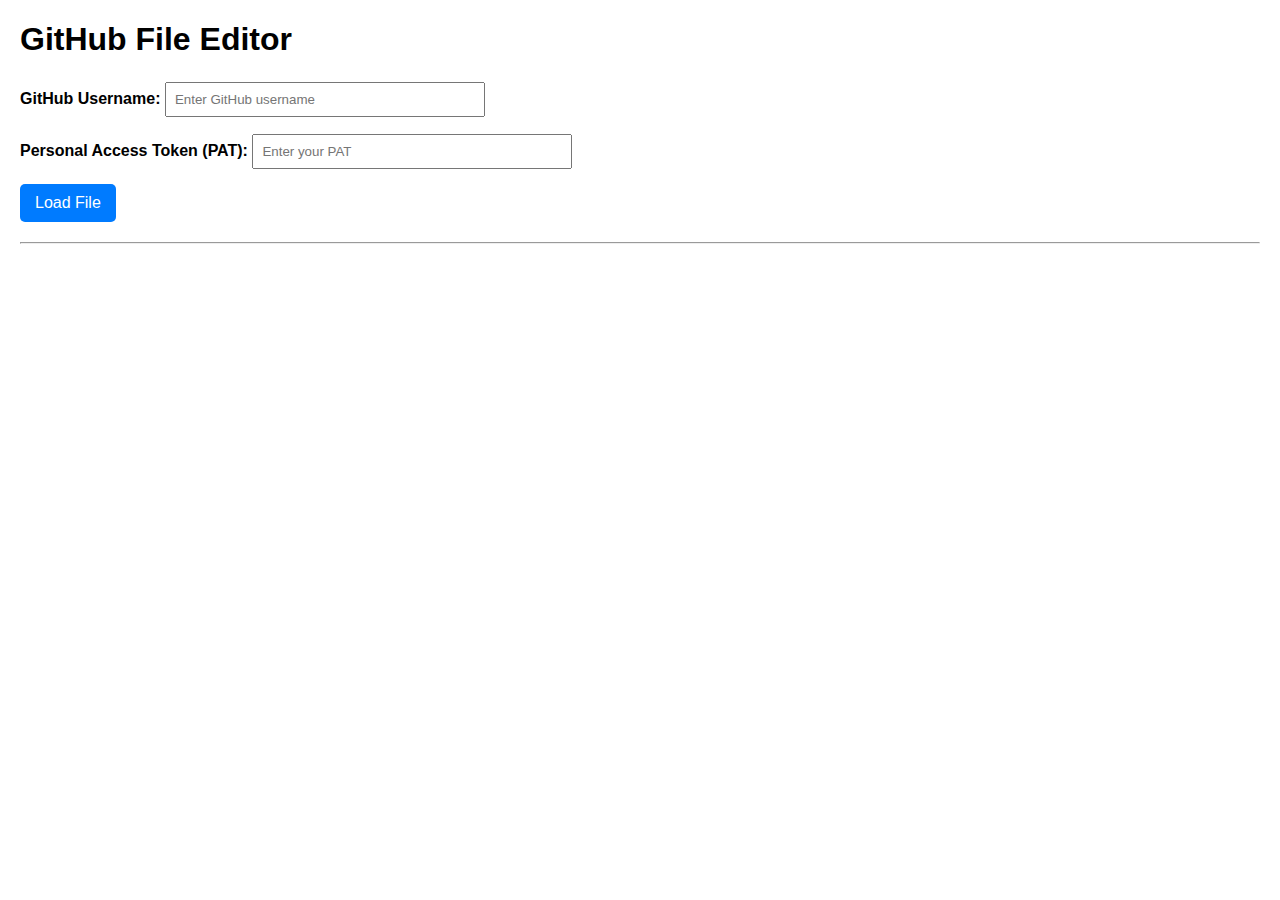
<file: docs/index.html>
<!DOCTYPE html>
<html lang="en">
<head>
  <meta charset="UTF-8">
  <meta name="viewport" content="width=device-width, initial-scale=1.0">
  <title>GitHub File Editor</title>
  <link rel="stylesheet" href="styles.css">
</head>
<body>
  <h1>GitHub File Editor</h1>
  
  <!-- Authentication Form -->
  <div class="auth-form">
    <label for="username">GitHub Username:</label>
    <input type="text" id="username" placeholder="Enter GitHub username">
    <br>
    <label for="token">Personal Access Token (PAT):</label>
    <input type="password" id="token" placeholder="Enter your PAT">
    <br>
    <button id="loadFile">Load File</button>
  </div>
  
  <hr>
  
  <!-- File Editor -->
  <div id="editor" class="editor" style="display: none;">
    <h2>Editing File: <span id="currentFile"></span></h2>
    <textarea id="fileContent" rows="20" cols="80"></textarea>
    <br>
    <button id="saveFile">Save Changes</button>
  </div>

  <script src="main.js"></script>
</body>
</html>
</file>
<file: docs/styles.css>
body {
    font-family: Arial, sans-serif;
    margin: 20px;
  }
  
  .auth-form {
    margin-bottom: 20px;
  }
  
  label {
    display: inline-block;
    margin-top: 10px;
    font-weight: bold;
  }
  
  input {
    margin-bottom: 15px;
    padding: 8px;
    width: 300px;
  }
  
  button {
    padding: 10px 15px;
    cursor: pointer;
    background-color: #007bff;
    color: white;
    border: none;
    border-radius: 5px;
    font-size: 16px;
  }
  
  button:hover {
    background-color: #0056b3;
  }
  
  .editor {
    margin-top: 30px;
  }
  
  textarea {
    width: 100%;
    font-family: monospace;
  }
</file>
